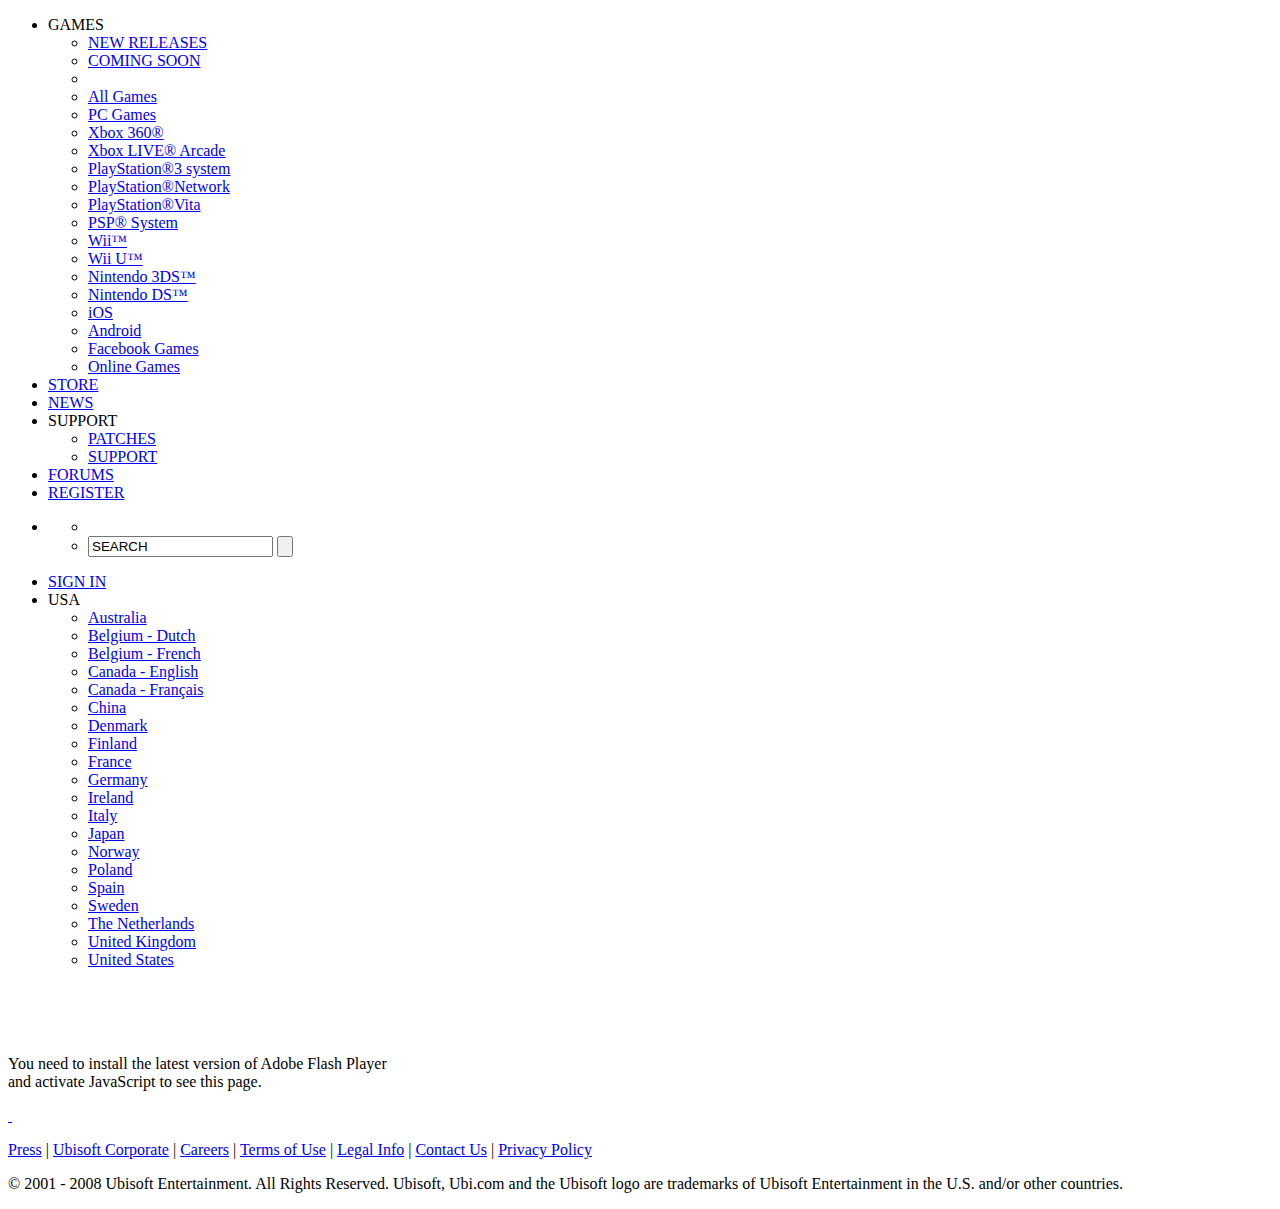
<file: www.ubi.com/index.html>
<!doctype html>
<html dir="ltr" lang="en-US">
<head>
  <title>Ubisoft</title>
  <link href="http://cdn.webperflab.com/2012/grayfox/a4/www.ubi.com/resources/ubi_stylesheet_10.css" type="text/css" rel="stylesheet">
  <meta name="Content-Language" content="en-US">
  <meta name="Description" 
        content="Discover Ubisoft's best selling games like Assassin's Creed, Just Dance and Ghost Recon. Watch trailers, play free games and join our community.">
  <meta name="google-site-verification" content="hHAnwrfrv3xVFkRVwErSIim05Wh3vyTp4rT3_LyDdQA">
</head>
<body>
  <div id="header-top-bar">
    <div class="content-area">
    	<div id="logo"><a href="/www.ubi.com/US/"></a></div>
        <div id="wide-promo">
          <div class="left" id="promo-advertisement"></div>
          <div class="left" id="promo-spot"></div>
          <div class="clear"></div>
        </div>		
      <div class="clear"></div>
    </div>
  </div>
  <div id="header-menu-bar">
    <div class="content-area">
      <ul class="navigation">
        <li class="nav menu">GAMES <a class="arrow"></a>
          <div class="nav-wrapper">
            <div class="list-wrapper">
              <ul>
                <li><a href="http://www.ubi.com/US/Games/Search.aspx?cal=nr">NEW RELEASES</a></li>
                <li><a href="http://www.ubi.com/US/Games/Search.aspx?cal=cs">COMING SOON</a></li>
                <li class="divider"></li>
                <li><a href="http://www.ubi.com/US/Games/Search.aspx">All Games</a></li>
                <li><a href="http://www.ubi.com/US/Games/Search.aspx?plTag=pc">PC Games</a></li>
                <li><a href="http://www.ubi.com/US/Games/Search.aspx?plTag=xbox360">Xbox 360®</a></li>
                <li><a href="http://www.ubi.com/US/Games/Search.aspx?plTag=xbla">Xbox LIVE® Arcade</a></li>
                <li><a href="http://www.ubi.com/US/Games/Search.aspx?plTag=ps3">PlayStation®3 system</a></li>
                <li><a href="http://www.ubi.com/US/Games/Search.aspx?plTag=psn">PlayStation®Network</a></li>
                <li><a href="http://www.ubi.com/US/Games/Search.aspx?plTag=psv">PlayStation®Vita</a></li>
                <li><a href="http://www.ubi.com/US/Games/Search.aspx?plTag=psp">PSP® System</a></li>
                <li><a href="http://www.ubi.com/US/Games/Search.aspx?plTag=wii">Wii™</a></li>
                <li><a href="http://www.ubi.com/US/Games/Search.aspx?plTag=wiiu">Wii U™</a></li>
                <li><a href="http://www.ubi.com/US/Games/Search.aspx?plTag=3ds">Nintendo 3DS™</a></li>
                <li><a href="http://www.ubi.com/US/Games/Search.aspx?plTag=ds">Nintendo DS™</a></li>
                <li><a href="http://www.ubi.com/US/Games/Search.aspx?plTag=iphone">iOS</a></li>
                <li><a href="http://www.ubi.com/US/Games/Search.aspx?plTag=android">Android</a></li>
                <li><a href="http://www.ubi.com/US/Games/Search.aspx?plTag=facebook">Facebook Games</a></li>
                <li><a href="http://www.ubi.com/US/Games/Search.aspx?plTag=webbased">Online Games</a></li>
              </ul>
            </div>
          </div>
        </li>
        <li class="nav"><a href="http://shop.ubi.com/">STORE</a></li>
        <li class="nav"><a href="http://www.ubisoftgroup.com/index.php?p=59&art_id=">NEWS</a></li>
        <li class="nav menu">SUPPORT <a class="arrow"></a>
          <div class="nav-wrapper">
            <div class="list-wrapper">
              <ul>
                <li><a href="http://www.ubi.com/US/Downloads/Category.aspx?dcId=63">PATCHES</a></li>
                <li><a href="http://www.ubi.com/US/Support/Default.aspx">SUPPORT</a></li>
              </ul>
            </div>
          </div>
        </li>
        <li class="nav"><a href="http://forums.ubi.com/forum.php">FORUMS</a></li>
        <li class="nav"><a href="http://registration.ubi.com/register.htm?lang=en-US&nexturl=http%3a%2f%2fwww.ubi.com%2fUS%2fdefault.aspx">REGISTER</a></li>
      </ul>
      <ul class="search">
      	<li>
		<form id="gsearch_form" method="GET" action="http://search.ubi.com/search" target="_parent" onSubmit="return goGSASearch();">
		    <input type="hidden" name="site" value="default_collection">
		    <input type="hidden" name="client" value="ubiportal_1_5_en-US">
		    <input type="hidden" name="proxystylesheet" value="ubiportal_1_5_en-US">
		    <input type="hidden" name="output" value="xml_no_dtd">
		    <input type="hidden" name="lr" value="lang_en">
		    <input type="hidden" name="output" value="xml_no_dtd">
			<div>
				<ul class="search">
					<li class="background"></li>
					<li class="fields">
						<input AUTOCOMPLETE="Off" type="text" id="q" name="q" value="SEARCH" class="text" label="SEARCH" onBlur="show_gsawatermark();" onFocus="hide_gsawatermark();"/>
						<input height="18" width="20" type="submit" value="" alt="SEARCH" class="submit" onmouseover="Interact(this,1)" onmouseout="Interact(this,0)"/>
					</li>
				</ul>
			</div>
        </li>
      </ul>
      <ul class="other">
        <li class="nav"><a href="https://secure.ubi.com/register/Login.aspx?lang=en-US&NextUrl=http%3a%2f%2fwww%2Eubi%2Ecom%2fUS%2fdefault%2Easpx&genomeId=C970157E-C24D-44F3-ABA7-819B852E0E02">SIGN IN</a></li>
        <li class="nav menu" id="locale">USA <a class="arrow"></a>
          <div class="nav-wrapper">
            <div class="list-wrapper">
              <ul>
		<li class=""><a class="" href="http://www.ubi.com/au/">Australia</a></li>
		<li class=""><a class="" href="http://www.ubisoft.be/">Belgium - Dutch</a></li>
		<li class=""><a class="" href="http://www.ubisoft.be/">Belgium - French</a></li>
		<li class=""><a class="" href="http://www.ubi.com/enca/">Canada - English</a></li>
		<li class=""><a class="" href="http://www.ubi.com/frca/">Canada - Français</a></li>
		<li class=""><a class="" href="http://www.ubisoft.com.cn/">China</a></li>
		<li class=""><a class="" href="http://www.ubi.com/dk/">Denmark</a></li>
		<li class=""><a class="" href="http://www.ubi.com/fi/">Finland</a></li>
		<li class=""><a class="" href="http://www.ubi.com/fr/">France</a></li>
		<li class=""><a class="" href="http://www.ubi.com/de/">Germany</a></li>
		<li class=""><a class="" href="http://www.ubi.com/uk/">Ireland</a></li>
		<li class=""><a class="" href="http://www.ubi.com/it/">Italy</a></li>
		<li class=""><a class="" href="http://www.ubisoft.co.jp/">Japan</a></li>
		<li class=""><a class="" href="http://www.ubi.com/no/">Norway</a></li>
		<li class=""><a class="" href="http://www.ubi.com/pl/">Poland</a></li>
		<li class=""><a class="" href="http://www.ubi.com/es/">Spain</a></li>
		<li class=""><a class="" href="http://www.ubi.com/se/">Sweden</a></li>
		<li class=""><a class="" href="http://www.ubisoft.nl/">The Netherlands</a></li>
		<li class=""><a class="" href="http://www.ubi.com/uk/">United Kingdom</a></li>
		<li class=""><a class="" href="http://www.ubi.com/us/">United States</a></li>
              </ul>
            </div>
          </div>
        </li>
      </ul>
      <ul class="clear"></ul>
    </div>
  </div>
  <div id="primary-spotlight">
    <div>
      <div class="psdiv"></div>
        <div id="pvucontent" class="psdiv"><br><br><br>
          <p>You need to install the latest version of Adobe Flash Player<br>and activate JavaScript to see this page.</p>
          <p><a class="no-flash-link" href="http://www.adobe.com/go/getflashplayer" target="_blank" border="0"></a></p>
        </div>
      </div>
    </div>
  <div id="flash-container">
    <div id="game-finder-outer">
      <div id="game-finder" class="content-area">
	<div id="game-finder-flash"></div>
      </div>
    </div>
    <div id="no-flash-wrapper">
      <div id="no-flash" class="content-area">
	<a href="http://www.adobe.com/go/getflashplayer" class="no-flash-link">
	  <img class="off" align="middle"/>
	  <img class="over" align="middle"/>
	</a>
      </div>
    </div>
  </div>
  <div id="page" class="content-area">
    <div id="homepage">
      <div id="promo-container">
	<div class="home-page-promo">
	  <div>
	    <a href="http://apps.facebook.com/rabbidsinvasion/?kt_type=partner&amp;kt_st1=ubi_site&amp;kt_st2=ncsa&amp;kt_st3=ubicom" target="_blank" id="rabbidsinvasion"></a>
          </div>
	</div>
	<div class="home-page-promo">
	  <div>
            <a href="http://www.youtube.com/watch?v=remZ4VHX0j4" target="_blank" id="rocksmith"></a>
          </div>
	</div>
	<div id="_ctl0_m_Layout__ctl0__ctl3_dvSecondSpotlight3" class="home-page-promo home-page-promo_3rd">
	  <div>
            <a href="http://www.youtube.com/watch?v=n3F3KW-2ABc&amp;feature=plcp" target="_blank" id="watchdogs"></a>
          </div>
	</div>
	<div class="clear"></div>
      </div>
    </div>
  </div>
  <div id="dvTakeover" class="hidden"></div>
  <div id="footer" class="content-area">
    <a href="http://www.ubi.com/US/Info/Info.aspx?tagname=PrivacyPolicy" class="esrb"></a>
    <p class="first">
      <a class="footer" href="http://www.ubisoftgroup.com/index.php?p=59&art_id=">Press</a> |
      <a class="footer" href="http://www.ubisoftgroup.com/index.php?p=46&art_id=">Ubisoft Corporate</a> |
      <a class="footer" href="http://www.ubisoftgroup.com/en-US/careers/index.aspx">Careers</a> |
      <a class="footer" href="http://www.ubi.com/US/Info/Info.aspx?tagname=TermsOfUse">Terms of Use</a> | 
      <a class="footer" href="http://www.ubi.com/US/Info/Info.aspx?tagname=Legal">Legal Info</a> |
      <a class="footer" href="http://www.ubi.com/US/Info/Info.aspx?tagname=ContactUs">Contact Us</a> | 
      <a class="footer" href="http://www.ubi.com/US/Info/Info.aspx?tagname=PrivacyPolicy">Privacy Policy</a>
    </p>
    <p>© 2001 - 2008 Ubisoft Entertainment. All Rights Reserved.&nbsp;Ubisoft, Ubi.com and the Ubisoft logo
       are trademarks of Ubisoft Entertainment in the U.S. and/or other countries.</p>
  </div>
  <div id="surround">
    <div id="surround-top"></div>
    <div id="surround-bottom"></div>
    <div id="surround-left"></div>
    <div id="surround-right"></div>
  </div>
  <script type="text/javascript">
    function addScriptToHead(scriptBody) {
        var scriptElem = document.createElement('script');
        document.getElementsByTagName('head')[0].appendChild(scriptElem);
        scriptElem.text = scriptBody;
    }
    var xhr = false;
    if (window.XDomainRequest) {
      xhr = new XDomainRequest();
      xhr.onload = function() { addScriptToHead(xhr.responseText); };
    } else {
      xhr = new XMLHttpRequest();
      xhr.onreadystatechange = function() {
        if (xhr.readyState == 4) {
          addScriptToHead(xhr.responseText);
        }
      };
    }
    xhr.open('GET', "http://cdn.webperflab.com/2012/grayfox/a4/www.ubi.com/resources/scripts/ubi_scripts_v12.min.js", true);
    xhr.send('');
  </script>
<!--
  <script type="text/javascript" src="http://cdn.webperflab.com/2012/grayfox/a4/www.ubi.com/resources/scripts/ubi_scripts_v11.min.js"></script>
-->
</body>
</html>
</file>
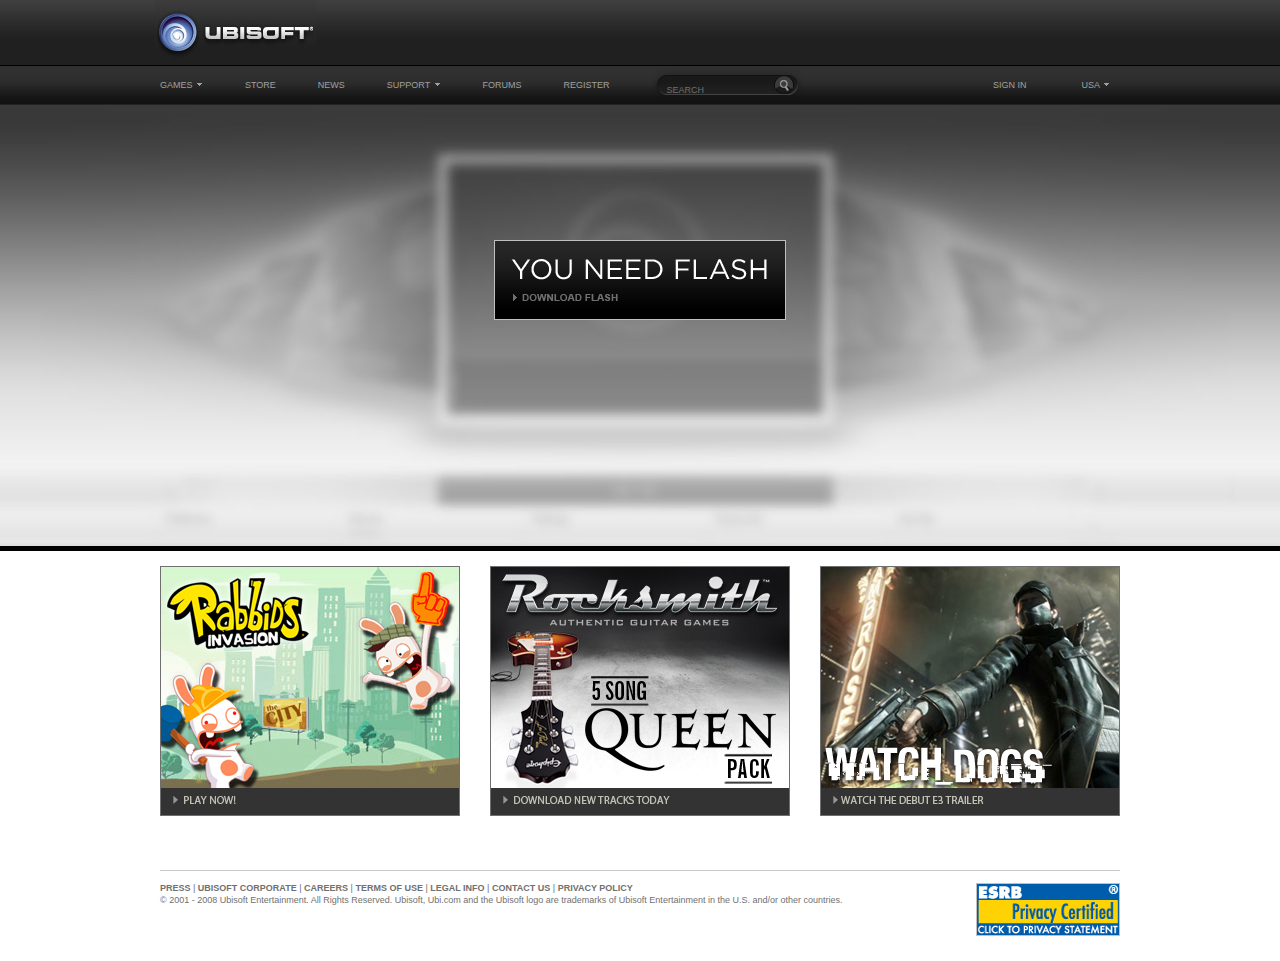
<file: www.ubi.com/US/index.html>
<!doctype html>
<html dir="ltr" lang="en-US">
<head>
  <title>Ubisoft</title>
  <link href="../resources/ubi_stylesheet_07112012.css" type="text/css" rel="stylesheet">
  <meta name="Content-Language" content="en-US">
  <meta name="Description" 
        content="Discover Ubisoft's best selling games like Assassin's Creed, Just Dance and Ghost Recon. Watch trailers, play free games and join our community.">
  <meta name="google-site-verification" content="hHAnwrfrv3xVFkRVwErSIim05Wh3vyTp4rT3_LyDdQA">
</head>
<body>
  <div id="header-top-bar">
    <div class="content-area">
    	<div id="logo"><a href="/www.ubi.com/US/"></a></div>
        <div id="wide-promo">
          <div class="left" id="promo-advertisement"></div>
          <div class="left" id="promo-spot"></div>
          <div class="clear"></div>
        </div>		
      <div class="clear"></div>
    </div>
  </div>
  <div id="header-menu-bar">
    <div class="content-area">
      <ul class="navigation">
        <li class="nav menu">GAMES <a class="arrow"></a>
          <div class="nav-wrapper">
            <div class="list-wrapper">
              <ul>
                <li><a href="http://www.ubi.com/US/Games/Search.aspx?cal=nr">NEW RELEASES</a></li>
                <li><a href="http://www.ubi.com/US/Games/Search.aspx?cal=cs">COMING SOON</a></li>
                <li class="divider"></li>
                <li><a href="http://www.ubi.com/US/Games/Search.aspx">All Games</a></li>
                <li><a href="http://www.ubi.com/US/Games/Search.aspx?plTag=pc">PC Games</a></li>
                <li><a href="http://www.ubi.com/US/Games/Search.aspx?plTag=xbox360">Xbox 360®</a></li>
                <li><a href="http://www.ubi.com/US/Games/Search.aspx?plTag=xbla">Xbox LIVE® Arcade</a></li>
                <li><a href="http://www.ubi.com/US/Games/Search.aspx?plTag=ps3">PlayStation®3 system</a></li>
                <li><a href="http://www.ubi.com/US/Games/Search.aspx?plTag=psn">PlayStation®Network</a></li>
                <li><a href="http://www.ubi.com/US/Games/Search.aspx?plTag=psv">PlayStation®Vita</a></li>
                <li><a href="http://www.ubi.com/US/Games/Search.aspx?plTag=psp">PSP® System</a></li>
                <li><a href="http://www.ubi.com/US/Games/Search.aspx?plTag=wii">Wii™</a></li>
                <li><a href="http://www.ubi.com/US/Games/Search.aspx?plTag=wiiu">Wii U™</a></li>
                <li><a href="http://www.ubi.com/US/Games/Search.aspx?plTag=3ds">Nintendo 3DS™</a></li>
                <li><a href="http://www.ubi.com/US/Games/Search.aspx?plTag=ds">Nintendo DS™</a></li>
                <li><a href="http://www.ubi.com/US/Games/Search.aspx?plTag=iphone">iOS</a></li>
                <li><a href="http://www.ubi.com/US/Games/Search.aspx?plTag=android">Android</a></li>
                <li><a href="http://www.ubi.com/US/Games/Search.aspx?plTag=facebook">Facebook Games</a></li>
                <li><a href="http://www.ubi.com/US/Games/Search.aspx?plTag=webbased">Online Games</a></li>
              </ul>
            </div>
          </div>
        </li>
        <li class="nav"><a href="http://shop.ubi.com/">STORE</a></li>
        <li class="nav"><a href="http://www.ubisoftgroup.com/index.php?p=59&art_id=">NEWS</a></li>
        <li class="nav menu">SUPPORT <a class="arrow"></a>
          <div class="nav-wrapper">
            <div class="list-wrapper">
              <ul>
                <li><a href="http://www.ubi.com/US/Downloads/Category.aspx?dcId=63">PATCHES</a></li>
                <li><a href="http://www.ubi.com/US/Support/Default.aspx">SUPPORT</a></li>
              </ul>
            </div>
          </div>
        </li>
        <li class="nav"><a href="http://forums.ubi.com/forum.php">FORUMS</a></li>
        <li class="nav"><a href="http://registration.ubi.com/register.htm?lang=en-US&nexturl=http%3a%2f%2fwww.ubi.com%2fUS%2fdefault.aspx">REGISTER</a></li>
      </ul>
      <ul class="search">
      	<li>
		<form id="gsearch_form" method="GET" action="http://search.ubi.com/search" target="_parent" onSubmit="return goGSASearch();">
		    <input type="hidden" name="site" value="default_collection">
		    <input type="hidden" name="client" value="ubiportal_1_5_en-US">
		    <input type="hidden" name="proxystylesheet" value="ubiportal_1_5_en-US">
		    <input type="hidden" name="output" value="xml_no_dtd">
		    <input type="hidden" name="lr" value="lang_en">
		    <input type="hidden" name="output" value="xml_no_dtd">
			<div>
				<ul class="search">
					<li class="background"></li>
					<li class="fields">
						<input AUTOCOMPLETE="Off" type="text" id="q" name="q" value="SEARCH" class="text" label="SEARCH" onBlur="show_gsawatermark();" onFocus="hide_gsawatermark();"/>
						<input height="18" width="20" type="submit" value="" alt="SEARCH" class="submit" onmouseover="Interact(this,1)" onmouseout="Interact(this,0)"/>
					</li>
				</ul>
			</div>
        </li>
      </ul>
      <ul class="other">
        <li class="nav"><a href="https://secure.ubi.com/register/Login.aspx?lang=en-US&NextUrl=http%3a%2f%2fwww%2Eubi%2Ecom%2fUS%2fdefault%2Easpx&genomeId=C970157E-C24D-44F3-ABA7-819B852E0E02">SIGN IN</a></li>
        <li class="nav menu" id="locale">USA <a class="arrow"></a>
          <div class="nav-wrapper">
            <div class="list-wrapper">
              <ul>
		<li class=""><a class="" href="http://www.ubi.com/au/">Australia</a></li>
		<li class=""><a class="" href="http://www.ubisoft.be/">Belgium - Dutch</a></li>
		<li class=""><a class="" href="http://www.ubisoft.be/">Belgium - French</a></li>
		<li class=""><a class="" href="http://www.ubi.com/enca/">Canada - English</a></li>
		<li class=""><a class="" href="http://www.ubi.com/frca/">Canada - Français</a></li>
		<li class=""><a class="" href="http://www.ubisoft.com.cn/">China</a></li>
		<li class=""><a class="" href="http://www.ubi.com/dk/">Denmark</a></li>
		<li class=""><a class="" href="http://www.ubi.com/fi/">Finland</a></li>
		<li class=""><a class="" href="http://www.ubi.com/fr/">France</a></li>
		<li class=""><a class="" href="http://www.ubi.com/de/">Germany</a></li>
		<li class=""><a class="" href="http://www.ubi.com/uk/">Ireland</a></li>
		<li class=""><a class="" href="http://www.ubi.com/it/">Italy</a></li>
		<li class=""><a class="" href="http://www.ubisoft.co.jp/">Japan</a></li>
		<li class=""><a class="" href="http://www.ubi.com/no/">Norway</a></li>
		<li class=""><a class="" href="http://www.ubi.com/pl/">Poland</a></li>
		<li class=""><a class="" href="http://www.ubi.com/es/">Spain</a></li>
		<li class=""><a class="" href="http://www.ubi.com/se/">Sweden</a></li>
		<li class=""><a class="" href="http://www.ubisoft.nl/">The Netherlands</a></li>
		<li class=""><a class="" href="http://www.ubi.com/uk/">United Kingdom</a></li>
		<li class=""><a class="" href="http://www.ubi.com/us/">United States</a></li>
              </ul>
            </div>
          </div>
        </li>
      </ul>
      <ul class="clear"></ul>
    </div>
  </div>
  <div id="primary-spotlight">
    <div>
      <div class="psdiv"></div>
        <div id="pvucontent" class="psdiv"><br><br><br>
          <p>You need to install the latest version of Adobe Flash Player<br>and activate JavaScript to see this page.</p>
          <p><a class="no-flash-link" href="http://www.adobe.com/go/getflashplayer" target="_blank" border="0"></a></p>
        </div>
      </div>
    </div>
  <div id="flash-container">
    <div id="game-finder-outer">
      <div id="game-finder" class="content-area">
	<div id="game-finder-flash"></div>
      </div>
    </div>
    <div id="no-flash-wrapper">
      <div id="no-flash" class="content-area">
	<a href="http://www.adobe.com/go/getflashplayer" class="no-flash-link">
	  <img class="off" align="middle"/>
	  <img class="over" align="middle"/>
	</a>
      </div>
    </div>
  </div>
  <div id="page" class="content-area">
    <div id="homepage">
      <div id="promo-container">
	<div class="home-page-promo">
	  <div>
	    <a href="http://apps.facebook.com/rabbidsinvasion/?kt_type=partner&amp;kt_st1=ubi_site&amp;kt_st2=ncsa&amp;kt_st3=ubicom" target="_blank" id="rabbidsinvasion"></a>
          </div>
	</div>
	<div class="home-page-promo">
	  <div>
            <a href="http://www.youtube.com/watch?v=remZ4VHX0j4" target="_blank" id="rocksmith"></a>
          </div>
	</div>
	<div id="_ctl0_m_Layout__ctl0__ctl3_dvSecondSpotlight3" class="home-page-promo home-page-promo_3rd">
	  <div>
            <a href="http://www.youtube.com/watch?v=n3F3KW-2ABc&amp;feature=plcp" target="_blank" id="watchdogs"></a>
          </div>
	</div>
	<div class="clear"></div>
      </div>
    </div>
  </div>
  <div id="dvTakeover" class="hidden"></div>
  <div id="footer" class="content-area">
    <a href="http://www.ubi.com/US/Info/Info.aspx?tagname=PrivacyPolicy"><img align="right" border="0"></a>
    <p class="first">
      <a class="footer" href="http://www.ubisoftgroup.com/index.php?p=59&art_id=">Press</a> |
      <a class="footer" href="http://www.ubisoftgroup.com/index.php?p=46&art_id=">Ubisoft Corporate</a> |
      <a class="footer" href="http://www.ubisoftgroup.com/en-US/careers/index.aspx">Careers</a> |
      <a class="footer" href="http://www.ubi.com/US/Info/Info.aspx?tagname=TermsOfUse">Terms of Use</a> | 
      <a class="footer" href="http://www.ubi.com/US/Info/Info.aspx?tagname=Legal">Legal Info</a> |
      <a class="footer" href="http://www.ubi.com/US/Info/Info.aspx?tagname=ContactUs">Contact Us</a> | 
      <a class="footer" href="http://www.ubi.com/US/Info/Info.aspx?tagname=PrivacyPolicy">Privacy Policy</a>
    </p>
    <p>© 2001 - 2008 Ubisoft Entertainment. All Rights Reserved.&nbsp;Ubisoft, Ubi.com and the Ubisoft logo
       are trademarks of Ubisoft Entertainment in the U.S. and/or other countries.</p>
  </div>
  <div id="surround">
    <div id="surround-top"></div>
    <div id="surround-bottom"></div>
    <div id="surround-left"></div>
    <div id="surround-right"></div>
  </div>
  <script type="text/javascript" src="../resources/scripts/ubi_scripts_07112012.js"></script>
</body>
</html>
</file>
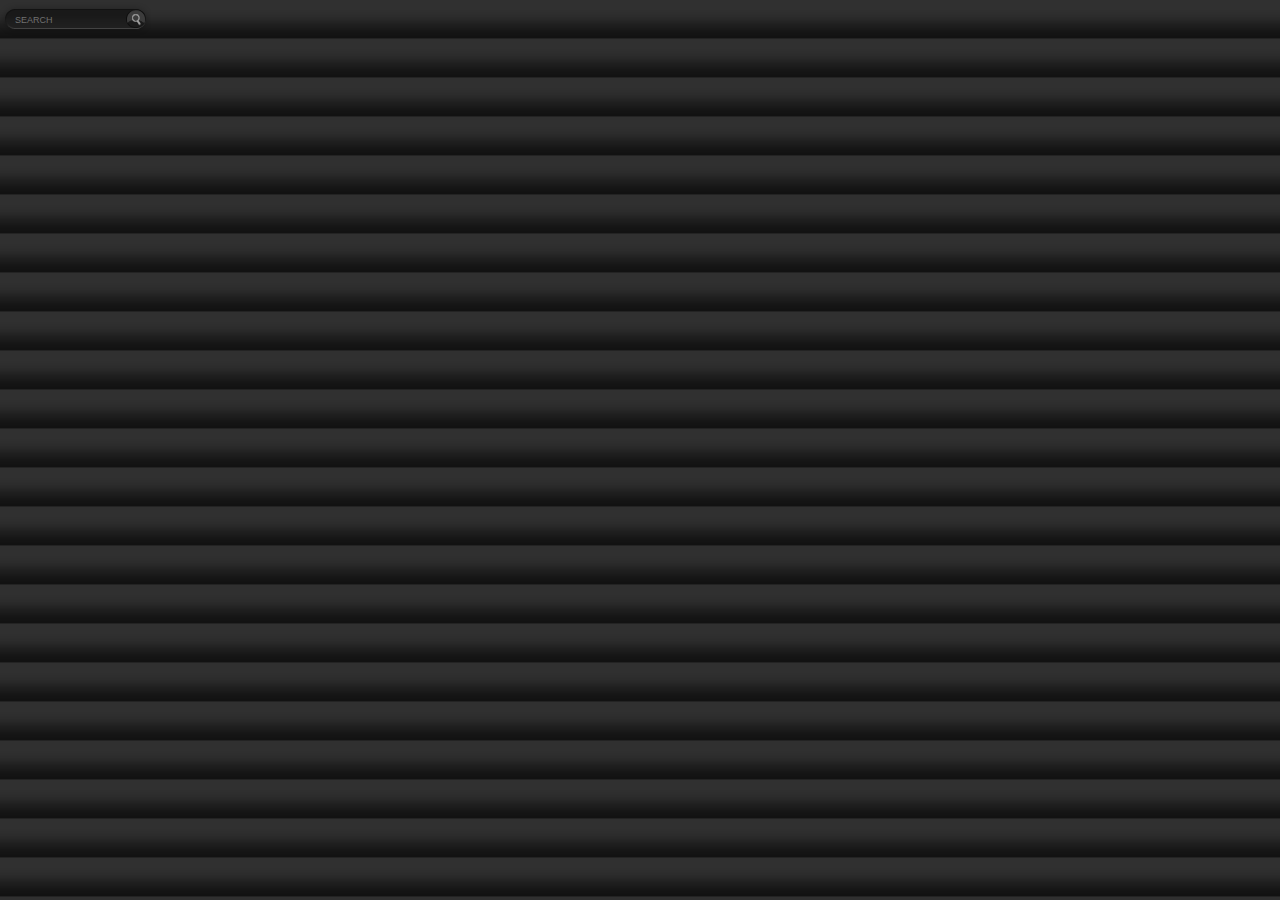
<file: tools.ubi.com/googlesearch/ubiportal/portalsearchfield_1_5/portalsearch.html>
<!doctype html>
<html>
<head>
  <meta charset="utf-8">
  <title>Ubisoft</title>
  <style>
    body{
		background:url(navbg.gif);
		margin:0px;
		padding:0px;
    }
    form{
		display:inline;
    }
    input{
		font-family:Arial,Verdana;
		-webkit-border:none;
		outline-style:none;
    }
	ul,li{
		list-style:none;
		margin:0px;
		padding:0px;
	}
		ul.search{
			float:left;
			position:relative;
			height:39px;
			width:151px;
		}
			ul.search li{
				padding-top:0px;
				color:#707070;
				font-weight:bold;
				width:151px;
				height:39px;
				position:absolute;
			}

			ul.search li.background{
				background:url(input_field.png) no-repeat;
				_background:none;
				_filter: progid:DXImageTransform.Microsoft.AlphaImageLoader (src='input_field.png',sizingMethod='image');
			}

			ul.search li.fields{
				padding:10px 0px 0px 15px;
			}

				ul.search li input.text{
					width:107px;
					position:relative;
					top:-5px;
					font-size:9px;
					padding:0px;
					margin:0px;
					border:0px;
					background:none transparent;
					color:#707070;
				}
	
				ul.search li input.submit{
					height:18px; width:20px;
					background:url(searchbtn_off.png) no-repeat;
					_background:none;
					_filter: progid:DXImageTransform.Microsoft.AlphaImageLoader (src='searchbtn_off.png',sizingMethod='image');
				}
	
				ul.search li input.submit:hover,ul.search li input.over{
					height:18px; width:20px;
					background:url(searchbtn_on.png) no-repeat;
					_background:none;
					_filter: progid:DXImageTransform.Microsoft.AlphaImageLoader (src='searchbtn_on.png',sizingMethod='image');
				}
    </style>
       
    <script type="text/javascript">
    <!--
    function hide_gsawatermark(){
        if(document.getElementById("q").value == "SEARCH"){
            e=document.getElementById("q");
            e.value="";
        }
    }
    function show_gsawatermark(){
        if(document.getElementById("q").value == ""){
            e=document.getElementById("q");
            e.value="SEARCH";
        }
    }
	function trim(str, chars) {
    		return ltrim(rtrim(str, chars), chars);
	}

	function ltrim(str, chars) {
    		chars = chars || "\\s";
    		return str.replace(new RegExp("^[" + chars + "]+", "g"), "");
	}

	function rtrim(str, chars) {
    		chars = chars || "\\s";
    		return str.replace(new RegExp("[" + chars + "]+$", "g"), "");
	}
	function goGSASearch()
	{
		var searchquery = trim(document.getElementById('q').value);
		
		if( searchquery == "SEARCH" || searchquery == "" )
		{	
			document.getElementById("q").value = "";
			document.getElementById("q").focus();
			return false;
		}
		else 
		{
			return true;
		}
		
	}
	var isIE6 = false;
	if (/MSIE (\d+\.\d+);/.test(navigator.userAgent)){ //test for MSIE x.x;
		var ieversion=new Number(RegExp.$1) // capture x.x portion and store as a number
		isIE6 = (ieversion==6);
	}
	
	function Interact(obj,value){
		if (!isIE6) return;
		if (value==1){ //rollover
			obj.className='submit over';
		} else{ //rolloff
			obj.className='submit';
		}
	}
    // -->
    </script>
</head>
<body>
<form id="gsearch_form" method="GET" action="http://search.ubi.com/search" target="_parent" onSubmit="return goGSASearch();">
    <input type="hidden" name="site" value="default_collection">
    <input type="hidden" name="client" value="ubiportal_1_5_en-US">
    <input type="hidden" name="proxystylesheet" value="ubiportal_1_5_en-US">
    <input type="hidden" name="output" value="xml_no_dtd">
    <input type="hidden" name="lr" value="lang_en">
    <input type="hidden" name="output" value="xml_no_dtd">
	<div>
		<ul class="search">
			<li class="background"></li>
			<li class="fields">
				<input AUTOCOMPLETE="Off" type="text" id="q" name="q"  value="SEARCH" class="text" label="SEARCH" onBlur="show_gsawatermark();" onFocus="hide_gsawatermark();"/>
				<input height="18" width="20" type="image" alt="SEARCH" src="blank.gif" class="submit" onmouseover="Interact(this,1)" onmouseout="Interact(this,0)"/>
			</li>
		</ul>
	</div>
</form>
</body>
</html>
</file>
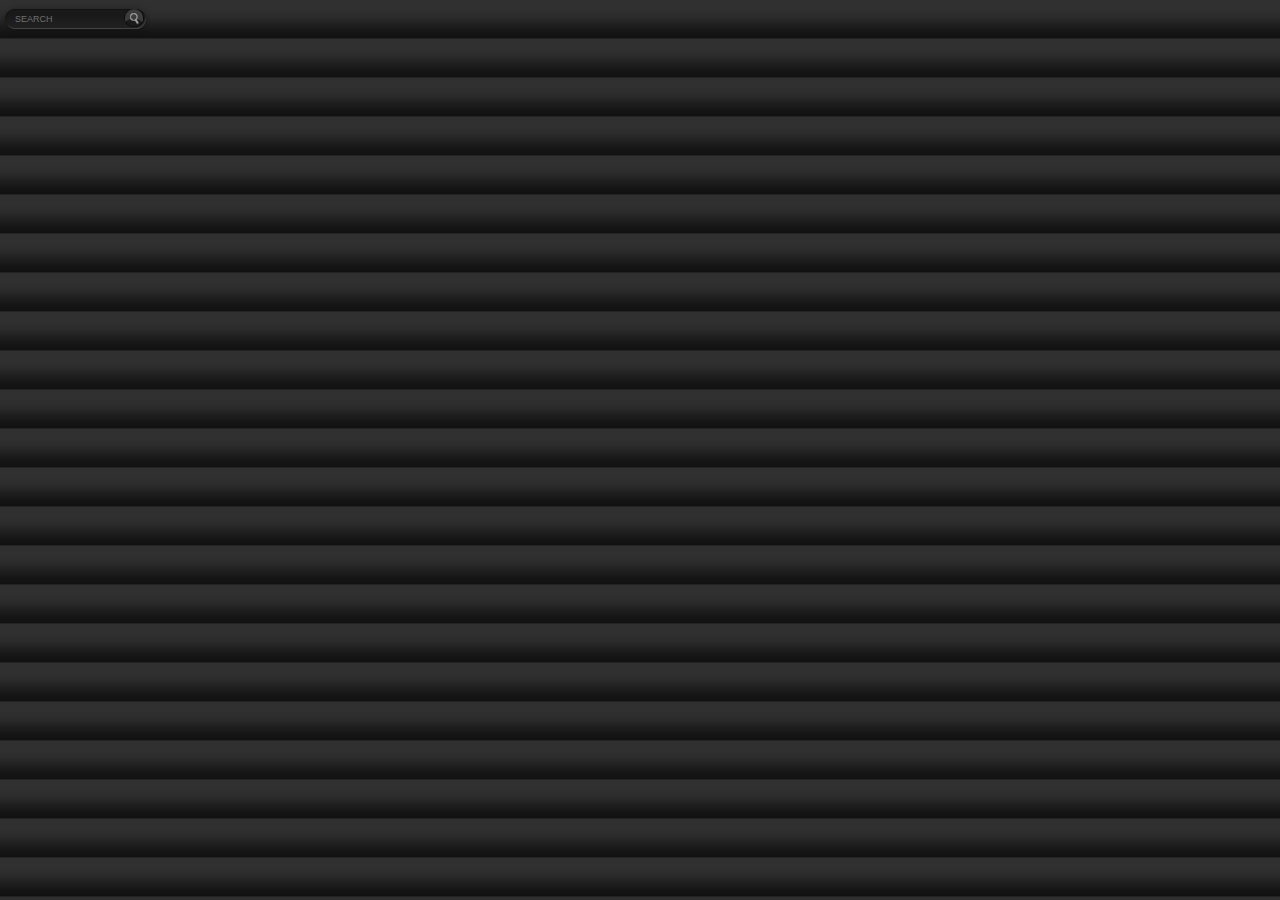
<file: tools.ubi.com/googlesearch/ubiportal/portalsearchfield_1_5/portalsearch1.html>
<!doctype html>
<html>
<head>
  <meta charset="utf-8">
  <title>Ubisoft</title>
  <style>
    body{
		background:url(navbg.gif);
		margin:0px;
		padding:0px;
    }
    form{
		display:inline;
    }
    input{
		font-family:Arial,Verdana;
		-webkit-border:none;
		outline-style:none;
    }
	ul,li{
		list-style:none;
		margin:0px;
		padding:0px;
	}
		ul.search{
			float:left;
			position:relative;
			height:39px;
			width:151px;
		}
			ul.search li{
				padding-top:0px;
				color:#707070;
				font-weight:bold;
				width:151px;
				height:39px;
				position:absolute;
			}

			ul.search li.background{
				background:url(input_field.png) no-repeat;
				_background:none;
				_filter: progid:DXImageTransform.Microsoft.AlphaImageLoader (src='input_field.png',sizingMethod='image');
			}

			ul.search li.fields{
				padding:10px 0px 0px 15px;
			}

				ul.search li input.text{
					width:107px;
					position:relative;
					top:-2px;
					font-size:9px;
					padding:0px;
					margin:0px;
					border:0px;
					background:none transparent;
					color:#707070;
				}
	
				ul.search li input.submit{
					height:18px; width:20px;
					background:url(searchbtn_off.png) no-repeat;
					_background:none;
					_filter: progid:DXImageTransform.Microsoft.AlphaImageLoader (src='searchbtn_off.png',sizingMethod='image');
					border: none;
					position: relative;
					top: -2px;
					right: 2px;
				}
	
				ul.search li input.submit:hover,ul.search li input.over{
					height:18px; width:20px;
					background:url(searchbtn_on.png) no-repeat;
					_background:none;
					_filter: progid:DXImageTransform.Microsoft.AlphaImageLoader (src='searchbtn_on.png',sizingMethod='image');
				}
    </style>
       
    <script type="text/javascript">
    <!--
    function hide_gsawatermark(){
        if(document.getElementById("q").value == "SEARCH"){
            e=document.getElementById("q");
            e.value="";
        }
    }
    function show_gsawatermark(){
        if(document.getElementById("q").value == ""){
            e=document.getElementById("q");
            e.value="SEARCH";
        }
    }
	function trim(str, chars) {
    		return ltrim(rtrim(str, chars), chars);
	}

	function ltrim(str, chars) {
    		chars = chars || "\\s";
    		return str.replace(new RegExp("^[" + chars + "]+", "g"), "");
	}

	function rtrim(str, chars) {
    		chars = chars || "\\s";
    		return str.replace(new RegExp("[" + chars + "]+$", "g"), "");
	}
	function goGSASearch()
	{
		var searchquery = trim(document.getElementById('q').value);
		
		if( searchquery == "SEARCH" || searchquery == "" )
		{	
			document.getElementById("q").value = "";
			document.getElementById("q").focus();
			return false;
		}
		else 
		{
			return true;
		}
		
	}
	var isIE6 = false;
	if (/MSIE (\d+\.\d+);/.test(navigator.userAgent)){ //test for MSIE x.x;
		var ieversion=new Number(RegExp.$1) // capture x.x portion and store as a number
		isIE6 = (ieversion==6);
	}
	
	function Interact(obj,value){
		if (!isIE6) return;
		if (value==1){ //rollover
			obj.className='submit over';
		} else{ //rolloff
			obj.className='submit';
		}
	}
    // -->
    </script>
</head>
<body>
<form id="gsearch_form" method="GET" action="http://search.ubi.com/search" target="_parent" onSubmit="return goGSASearch();">
    <input type="hidden" name="site" value="default_collection">
    <input type="hidden" name="client" value="ubiportal_1_5_en-US">
    <input type="hidden" name="proxystylesheet" value="ubiportal_1_5_en-US">
    <input type="hidden" name="output" value="xml_no_dtd">
    <input type="hidden" name="lr" value="lang_en">
    <input type="hidden" name="output" value="xml_no_dtd">
	<div>
		<ul class="search">
			<li class="background"></li>
			<li class="fields">
				<input AUTOCOMPLETE="Off" type="text" id="q" name="q" value="SEARCH" class="text" label="SEARCH" onBlur="show_gsawatermark();" onFocus="hide_gsawatermark();"/>
				<input height="18" width="20" type="submit" value="" alt="SEARCH" class="submit" onmouseover="Interact(this,1)" onmouseout="Interact(this,0)"/>
			</li>
		</ul>
	</div>
</form>
</body>
</html>
</file>
<file: www.ubi.com/resources/ubi_stylesheet_07112012.css>
/*
*----------------------------------------------------------------------------
* reset.css
* Stying for html elements accross all major browsers is reset.
* ----------------------------------------------------------------------------
*/

html, body, ul, ol, dl, li, dt, dd, h1, h2, h3, h4, h5, h6, pre, form, p, blockquote, fieldset, input {
	padding: 0;
	margin: 0;
}
:link, :visited {
	text-decoration: none;
}
ul, ol {
	list-style: none;
}
h1, h2, h3, h4, h5, h6, pre, code, p {
	font-size: 1em;
}
a img, :link img, :visited img {
	border: none;
}
table {
	border-collapse: collapse;
	border-spacing: 0;
}
address {
	font-style: normal;
}
sup {
	position: relative;
	top: -3px;
	vertical-align: top;
	font-size: 90%;
}
a:active {
	outline: none;
}
a:focus {
	-moz-outline-style: none;
}
/*
*----------------------------------------------------------------------------
* stylesheet.css
* ----------------------------------------------------------------------------
*/
body {
/*
font-family: Verdana, Arial, Helvetica, sans-serif;
background-color: #DAD9C5;
font-size: 10px;
font-style: normal;
font-weight: normal;
font-variant: normal;
color: #000000;
margin: 0px;
padding: 0px;
*/
}

table.header {
	background-color: white;
}

table.main {
	background-color: #ffffff;
}

.ubibarsearchform {
	font-size: 12px;
	color: #000000;
	background-color: #CCCCFF;
	width: 120px;
}
.ubibarsearchform1 {
	font-size: 12px;
	color: #000000;
	background-color: #CCCCFF;
}
.ubitopgamesform {
	font-family: Arial, Helvetica, sans-serif;
	font-size: 11px;
	color: #000000;
	background-color: #CCCCFF;
	width: 140px;
}
.ubiinternationalform {
	font-family: Arial, Helvetica, sans-serif;
	font-size: 11px;
	color: #000000;
	background-color: #CCCCFF;
	width: 140px;
}
.ubibartext {
	font-family: Arial, Verdana, Helvetica, sans-serif;
	font-size: 10px;
	color: #00C2EE;
}
td.footer {
	background-color: #181927;
	color: #4849A5;
}
font.footer {
	color: #ffffff;
}
a.footer, a.footer:visited {
	color: #726ECF;
	text-decoration: none;
}
a.footer:hover, a.footer:active {
	color: #726ECF;
	text-decoration: underline;
}
A.ubibartext, A.ubibartext:visited {
	color: #CACBF9;
	text-decoration: none;
}
A.ubibartext:active, A.ubibartext:hover {
	color: #FFFFFF;
	text-decoration: underline;
}
.ubileftmenu {
	font-family: Arial, Helvetica, sans-serif;
	font-size: 11px;
	font-weight: normal;
	color: #3E3C4A;
	background-color: #DFDECB;
}
A.ubileftmenu, A.ubileftmenu:visited {
	font-family: Arial, Helvetica, sans-serif;
	font-size: 11px;
	font-weight: normal;
	color: #343554;
	background-color: transparent;
	text-decoration: none;
}
A.ubileftmenu:active, A.ubileftmenu:hover {
	font-family: Arial, Helvetica, sans-serif;
	font-size: 11px;
	font-weight: normal;
	color: #343554;
	background-color: transparent;
	text-decoration: underline;
}
.ubifeaturegame {
	font-family: Arial, Helvetica, sans-serif;
	font-size: 11px;
	font-weight: normal;
	color: #AFAFE9;
}
.ubifeaturedgamestext {
	font-family: Arial, Helvetica, sans-serif;
	font-size: 11px;
	font-weight: normal;
	color: #51511B;
}
.ubifeaturedgamestitle {
	font-family: Arial, Helvetica, sans-serif;
	font-size: 11px;
	font-weight: bold;
	color: #000000;
}

/*
* ubidownloads : downloads box on home page
*/
.ubidownloadstitle {
	font-family: Arial, Helvetica, sans-serif;
	font-size: 11px;
	font-weight: bold;
	color: #51511B;
	background-color: #f0efe0;
}
.ubidownloadstext, A.ubidownloadstext, A.ubidownloadstext:visited {
	font-family: Arial, Helvetica, sans-serif;
	font-size: 11px;
	font-weight: normal;
	color: #292813;
	text-decoration: none;
	background-color: #dddbc1;
}
A.ubidownloadstext:active, A.ubidownloadstext:hover {
	font-family: Arial, Helvetica, sans-serif;
	font-size: 11px;
	font-weight: normal;
	color: #292813;
	text-decoration: underline;
	background-color: #dddbc1;
}
.ubidownloadsdate {
	font-family: Arial, Helvetica, sans-serif;
	font-size: 11px;
	font-weight: normal;
	color: #000000;
	background-color: #f0efe0;
}

/*
* ubigamecalendar : calendar box on the home page
*/
.ubigamecalendartitle {
	font-family: Arial, Helvetica, sans-serif;
	font-size: 11px;
	font-weight: bold;
	color: #FFFFFF;
	text-align: left;
	background-color: #4d4b29;
	vertical-align: middle;
}
.ubigamecalendartext, A.ubigamecalendartext, A.ubigamecalendartext:visited {
	font-family: Arial, Helvetica, sans-serif;
	font-size: 11px;
	font-weight: normal;
	color: #FFFFFF;
	text-align: left;
	text-decoration: none;
	background-color: #6c683e;
	vertical-align: top;
}
A.ubigamecalendartext:active, A.ubigamecalendartext:hover {
	font-family: Arial, Helvetica, sans-serif;
	font-size: 11px;
	font-weight: normal;
	color: #FFFFFF;
	text-align: left;
	text-decoration: underline;
	background-color: #6c683e;
	vertical-align: top;
}
.ubinewstitletop {
	font-family: Arial, Helvetica, sans-serif;
	font-size: 11px;
	font-weight: bold;
	color: #000000;
}
.ubinewstitlebottom, A.ubinewstitlebottom, A.ubinewstitlebottom:visited {
	font-family: Arial, Helvetica, sans-serif;
	font-size: 11px;
	font-weight: bold;
	color: #ffffff;
	text-decoration: none;
}
A.ubinewstitlebottom:active, A.ubinewstitlebottom:hover {
	font-family: Arial, Helvetica, sans-serif;
	font-size: 11px;
	font-weight: bold;
	color: #ffffff;
	text-decoration: underline;
}
.ubinewstitletoptext {
	font-family: Arial, Helvetica, sans-serif;
	font-size: 11px;
	font-weight: bold;
	color: #343554;
}
.ubinewstitle {
	font-family: Arial, Helvetica, sans-serif;
	font-size: 11px;
	font-weight: bold;
	color: #FFFFFF;
}
.ubinewscat, A.ubinewscat, A.ubinewscat:visited {
	font-family: Arial, Helvetica, sans-serif;
	font-size: 11px;
	font-weight: bold;
	color: #A2A2CE;
	text-decoration: none;
}
A.ubinewscat:active, A.ubinewscat:hover {
	font-family: Arial, Helvetica, sans-serif;
	font-size: 11px;
	font-weight: bold;
	color: #A2A2CE;
	text-decoration: underline;
}
A.ubinewstitle, A.ubinewstitle:visited {
	font-family: Arial, Helvetica, sans-serif;
	font-size: 11px;
	font-weight: bold;
	color: #FFFFFF;
	text-decoration: none;
}
A.ubinewstitle:active, A.ubinewstitle:hover {
	font-family: Arial, Helvetica, sans-serif;
	font-size: 11px;
	font-weight: bold;
	color: #FFFFFF;
	text-decoration: underline;
}
.ubinewstext {
	font-family: Arial, Helvetica, sans-serif;
	font-size: 11px;
	font-weight: normal;
	color: #D2D2FF;
}
.ubigamespot {
	font-family: Arial, Helvetica, sans-serif;
	font-size: 12px;
	font-weight: bold;
	color: #FFFFFF;
}
.ubigamespotrating {
	font-family: Arial, Helvetica, sans-serif;
	font-size: 12px;
	font-weight: normal;
	color: #CCCCFF;
}
.ubifindplattitle {
	font-family: Arial, Helvetica, sans-serif;
	font-size: 12px;
	font-weight: bold;
	color: #000000;
}
.ubifindplat {
	font-family: Arial, Helvetica, sans-serif;
	font-size: 11px;
	font-weight: bold;
	color: #AFAFE9;
}
A.ubifindplat, A.ubifindplat:visited {
	font-family: Arial, Helvetica, sans-serif;
	font-size: 11px;
	font-weight: bold;
	color: #AFAFE9;
	text-decoration: none;
}
A.ubifindplat:hover, A.ubifindplat:active {
	font-family: Arial, Helvetica, sans-serif;
	font-size: 11px;
	font-weight: bold;
	color: #FFFFFF;
	text-decoration: underline;
}
A.ubinewreleaseview, A.ubinewreleaseview:visited,
A.ubimaingameinfotitle, A.ubimaingameinfotitle:visited {
	font-family: Arial, Helvetica, sans-serif;
	font-size: 11px;
	font-weight: bold;
	color: #000000;
	text-decoration: none;
}
A.ubinewreleaseview:hover, A.ubinewreleaseview:active,
A.ubimaingameinfotitle:hover, A.ubimaingameinfotitle:active {
	font-family: Arial, Helvetica, sans-serif;
	font-size: 11px;
	font-weight: bold;
	color: #000000;
	text-decoration: underline;
}
.ubimaingameinfotitle {
	font-family: Arial, Helvetica, sans-serif;
	font-size: 11px;
	font-weight: bold;
	color: #000000;
}
.ubimaingameinfotitle {
	font-family: Arial, Helvetica, sans-serif;
	font-size: 11px;
	font-weight: bold;
	color: #000000;
}
.ubimaingameinfo {
	font-family: Arial, Helvetica, sans-serif;
	font-size: 11px;
	font-weight: normal;
	color: #51511B;
}
.ubitoponlinegames {
	font-family: Arial, Helvetica, sans-serif;
	font-size: 12px;
	font-weight: bold;
	color: #000000;
}
.ubitoponlinegamesplayertitle {
	font-family: Arial, Helvetica, sans-serif;
	font-size: 12px;
	font-weight: bold;
	color: #51511B;
}
.ubitoponlinegamesplayer {
	font-family: Arial, Helvetica, sans-serif;
	font-size: 16px;
	font-weight: bold;
	color: #51511B;
}
.ubitoponlinegamesboxtitle {
	font-family: Arial, Helvetica, sans-serif;
	font-size: 11px;
	font-weight: bold;
	color: #FFFFFF;
}
.ubitoponlinegamesbox {
	font-family: Arial, Helvetica, sans-serif;
	font-size: 11px;
	color: #CCCCFF;
}
A.ubitoponlinegamesbox, A.ubitoponlinegamesbox:link, A.ubitoponlinegamesbox:visited {
	font-family: Arial, Helvetica, sans-serif;
	font-size: 11px;
	font-weight: bold;
	color: #FFFFFF;
	text-decoration: none;
}
A.ubitoponlinegamesbox:hover, A.ubitoponlinegamesbox:active {
	font-family: Arial, Helvetica, sans-serif;
	font-size: 11px;
	font-weight: bold;
	color: #FFFFFF;
	text-decoration: underline;
}
.ubigameinfotitle {
	font-family: Arial, Helvetica, sans-serif;
	font-size: 14px;
	font-weight: bold;
	color: #000000;
}
.ubigameinfoselect {
	font-family: Arial, Helvetica, sans-serif;
	font-size: 11px;
	font-weight: bold;
	color: #9A9AC1;
}
.ubigameinfotitles, A.ubigameinfotitles, A.ubigameinfotitles:visited, A.ubigameinfotitles:link {
	font-family: Arial, Helvetica, sans-serif;
	font-size: 11px;
	font-weight: bold;
	color: #A6A7DC;
}
A.ubigameinfotitles:hover, A.ubigameinfotitles:active {
	font-family: Arial, Helvetica, sans-serif;
	font-size: 11px;
	font-weight: bold;
	text-decoration: underline;
	color: #FFFFFF;
}
.ubigameinfo {
	font-family: Arial, Helvetica, sans-serif;
	font-size: 11px;
	color: #FFFFFF;
}
.ubigameinforelated, A.ubigameinforelated, A.ubigameinforelated:link, A.ubigameinforelated:visited {
	font-family: Arial, Helvetica, sans-serif;
	font-size: 11px;
	color: #000000;
	text-decoration: none;
}
A.ubigameinforelated:active, A.ubigameinforelated:hover {
	font-family: Arial, Helvetica, sans-serif;
	font-size: 11px;
	color: #000000;
	text-decoration: underline;
}
.ubigamescreenshot {
	font-family: Arial, Helvetica, sans-serif;
	font-size: 11px;
	color: #000000;
	text-decoration: none;
}
table.ubigamescreenshotthumbnail {
	border-color: #B6B486;
	border-style: solid;
	border-width: 2px;
	background-color: transparent;
}
.ubigamescreenshotslastupdate {
	font-family: Arial, Helvetica, sans-serif;
	font-size: 11px;
	color: #ffffff;
	text-decoration: none;
}
.ubigamescreenshotstotal {
	font-family: Arial, Helvetica, sans-serif;
	font-size: 11px;
	color: #000000;
	font-weight: bold;
	text-decoration: none;
}
.ubigamegamefeaturetitle {
	font-family: Arial, Helvetica, sans-serif;
	font-size: 11px;
	font-weight: bold;
	color: #000000;
	text-decoration: none;
}
.ubigamegamefeature {
	font-family: Arial, Helvetica, sans-serif;
	font-size: 11px;
	color: #51511B;
	text-decoration: none;
}
.ubigamesystemreq {
	font-family: Arial, Helvetica, sans-serif;
	font-size: 11px;
	color: #FFFFFF;
	text-decoration: none;
}
.ubigamefooter {
	font-family: Arial, Helvetica, sans-serif;
	font-size: 11px;
	color: #000000;
	text-decoration: none;
}
.ubinewstitle {
	font-family: Arial, Helvetica, sans-serif;
	font-size: 11px;
	color: #000000;
	text-decoration: none;
}
.ubinewsdate {
	font-family: Arial, Helvetica, sans-serif;
	font-size: 11px;
	font-weight: bold;
	color: #2F3254;
	text-decoration: none;
}
.ubinewsabstract {
	font-family: Arial, Helvetica, sans-serif;
	font-size: 14px;
	color: #51511B;
	text-decoration: none;
	font-weight: bold;
	font-style: italic;
}
.ubinews {
	font-family: Arial, Helvetica, sans-serif;
	font-size: 12px;
	color: #51511B;
	text-decoration: none;
}
.ubiserviceinfo {
	font-family: Arial, Helvetica, sans-serif;
	font-size: 12px;
	color: #51511B;
	text-decoration: none;
}
.ubidownloadrate {
	font-family: Arial, Helvetica, sans-serif;
	font-size: 12px;
	font-weight: bold;
	color: #000000;
}
.ubidownloadratenb {
	font-family: Arial, Helvetica, sans-serif;
	font-size: 32px;
	font-weight: bold;
	color: #000000;
}
.ubidownloadratevotes {
	font-family: Arial, Helvetica, sans-serif;
	font-size: 9px;
	font-weight: bold;
	color: #000000;
}
.ubidownloadinfotitle {
	font-family: Arial, Helvetica, sans-serif;
	font-size: 12px;
	font-weight: bold;
	color: #FFFFFF;
}
.ubidownloadinfochar {
	font-family: Arial, Helvetica, sans-serif;
	font-size: 11px;
	font-weight: bold;
	color: #A6A7DC;
}
.ubidownloadinfo, A.ubidownloadinfo, A.ubidownloadinfo:link, A.ubidownloadinfo:visited {
	font-family: Arial, Helvetica, sans-serif;
	font-size: 11px;
	color: #FFFFFF;
	text-decoration: none;
}

A.ubidownloadinfo:active, A.ubidownloadinfo:hover {
	font-family: Arial, Helvetica, sans-serif;
	font-size: 11px;
	color: #FFFFFF;
	text-decoration: underline;
}

.ubidownloadlinkstitle {
	font-family: Arial, Helvetica, sans-serif;
	font-size: 11px;
	font-weight: bold;
	color: #000000;
}
.ubidownloadlinks, A.ubidownloadlinks, A.ubidownloadlinks:link, A.ubidownloadlinks:visited {
	font-family: Arial, Helvetica, sans-serif;
	font-size: 11px;
	color: #000000;
	text-decoration: none;
}
.A.ubidownloadlinks:active, A.ubidownloadlinks:hover {
	font-family: Arial, Helvetica, sans-serif;
	font-size: 11px;
	color: #000000;
	text-decoration: underline;
}
.ubidownloaddescriptiontitle {
	font-family: Arial, Helvetica, sans-serif;
	font-size: 11px;
	font-weight: bold;
	color: #000000;
}
.ubidownloaddescription {
	font-family: Arial, Helvetica, sans-serif;
	font-size: 11px;
	color: #51511B;
}
.ubicommunitygametitle {
	font-family: Arial, Helvetica, sans-serif;
	font-size: 11px;
	font-weight: bold;
	color: #FFFFFF;
}
.ubicommunitygame {
	font-family: Arial, Helvetica, sans-serif;
	font-size: 11px;
	color: #FFFFFF;
}
.ubicommunityleaderboardtitle {
	font-family: Arial, Helvetica, sans-serif;
	font-size: 11px;
	font-weight: bold;
	color: #000000;
}
.ubicommunityleaderboard, A.ubicommunityleaderboard, A.ubicommunityleaderboard:visited, A.ubicommunityleaderboard:link {
	font-family: Arial, Helvetica, sans-serif;
	font-size: 11px;
	text-decoration: none;
	color: #CCCCFF;
}
A.ubicommunityleaderboard:hover, A.ubicommunityleaderboard:active {
	font-family: Arial, Helvetica, sans-serif;
	font-size: 11px;
	text-decoration: underline;
	color: #FFFFFF;
}
.ubicommunityladderall, A.ubicommunityladderall, A.ubicommunityladderall:visited, A.ubicommunityladderall:link {
	font-family: Arial, Helvetica, sans-serif;
	font-size: 11px;
	font-weight: bold;
	color: #2F3254;
	text-decoration: none;
}
A.ubicommunityladderall:hover, A.ubicommunityladderall:active {
	font-family: Arial, Helvetica, sans-serif;
	font-size: 11px;
	font-weight: bold;
	color: #2F3254;
	text-decoration: underline;
}
.ubicommunityladdertitle {
	font-family: Arial, Helvetica, sans-serif;
	font-size: 11px;
	font-weight: bold;
	color: #FFFFFF;
}
.ubicommunityladder, A.ubicommunityladder, A.ubicommunityladder:visited, A.ubicommunityladder:link {
	font-family: Arial, Helvetica, sans-serif;
	font-size: 11px;
	color: #51511B;
	text-decoration: none;
}
A.ubicommunityladder:hover, A.ubicommunityladder:active {
	font-family: Arial, Helvetica, sans-serif;
	font-size: 11px;
	color: #51511B;
	text-decoration: underline;
}
.ubicommunityforumall, A.ubicommunityforumall, A.ubicommunityforumall:visited, A.ubicommunityforumall:link {
	font-family: Arial, Helvetica, sans-serif;
	font-size: 11px;
	font-weight: bold;
	color: #000000;
	text-decoration: none;
}
A.ubicommunityforumall:hover, A.ubicommunityforumall:active {
	font-family: Arial, Helvetica, sans-serif;
	font-size: 11px;
	font-weight: bold;
	color: #000000;
	text-decoration: underline;
}
.ubicommunityforumtitle {
	font-family: Arial, Helvetica, sans-serif;
	font-size: 11px;
	font-weight: bold;
	color: #FFFFFF;
}
.ubicommunityforum, A.ubicommunityforum, A.ubicommunityforum:visited, A.ubicommunityforum:link {
	font-family: Arial, Helvetica, sans-serif;
	font-size: 11px;
	color: #51511B;
	text-decoration: none;
}
A.ubicommunityforum:hover, A.ubicommunityforum:active {
	font-family: Arial, Helvetica, sans-serif;
	font-size: 11px;
	color: #51511B;
	text-decoration: underline;
}
.ubicommunityplayerstitle {
	font-family: Arial, Helvetica, sans-serif;
	font-size: 11px;
	font-weight: bold;
	color: #2F3254;
}
.ubicommunityplayersnb {
	font-family: Arial, Helvetica, sans-serif;
	font-size: 11px;
	font-weight: bold;
	color: #000000;
}
.ubidownloadlisttop {
	font-family: Arial, Helvetica, sans-serif;
	font-size: 11px;
	font-weight: bold;
	color: #000000;
}
.ubidownloadlisttitle {
	font-family: Arial, Helvetica, sans-serif;
	font-size: 11px;
	font-weight: bold;
	color: #FFFFFF;
}
.ubidownloadlistsubtitle {
	font-family: Arial, Helvetica, sans-serif;
	font-size: 11px;
	color: #CCCCFF;
}
.ubidownloadlistwtitle {
	font-family: Arial, Helvetica, sans-serif;
	font-size: 11px;
	font-weight: bold;
	color: #FFFFFF;
}
.ubidownloadlistwsort {
	font-family: Arial, Helvetica, sans-serif;
	font-size: 11px;
	font-weight: bold;
	color: #000000;
}
.ubisearchdownloadsel {
	font-family: Arial, Helvetica, sans-serif;
	font-size: 11px;
	color: #000000;
	width: 150px;
}
.ubidownloadlistitem, A.ubidownloadlistitem, A.ubidownloadlistitem:visited {
	font-family: Arial, Helvetica, sans-serif;
	font-size: 11px;
	color: #4E4F23;
	text-decoration: none;
}
A.ubidownloadlistitem:active, A.ubidownloadlistitem:hover {
	font-family: Arial, Helvetica, sans-serif;
	font-size: 11px;
	color: #4E4F23;
	text-decoration: underline;
}
.ubidownloadlistnav, A.ubidownloadlistnav, A.ubidownloadlistnav:visited {
	font-family: Arial, Helvetica, sans-serif;
	font-size: 11px;
	font-weight: bold;
	color: #000000;
	text-decoration: none;
}
A.ubidownloadlistnav:active, A.ubidownloadlistnav:hover {
	font-family: Arial, Helvetica, sans-serif;
	font-size: 11px;
	font-weight: bold;
	color: #000000;
	text-decoration: underline;
}
.ubionlinemaintitle {
	font-family: Arial, Helvetica, sans-serif;
	font-size: 11px;
	font-weight: bold;
	color: #000000;
}
.ubionlinemainplayer {
	font-family: Arial, Helvetica, sans-serif;
	font-size: 16px;
	font-weight: bold;
	color: #51511B;
}
.ubionlinemain {
	font-family: Arial, Helvetica, sans-serif;
	font-size: 11px;
	color: #51511B;
}
.ubinewslistnav, A.ubinewslistnav, A.ubinewslistnav:visited {
	font-family: Arial, Helvetica, sans-serif;
	font-size: 11px;
	font-weight: bold;
	color: #000000;
	text-decoration: none;
}
A.ubinewslistnav:active, A.ubinewslistnav:hover {
	font-family: Arial, Helvetica, sans-serif;
	font-size: 11px;
	font-weight: bold;
	color: #000000;
	text-decoration: underline;
}
.ubidownloadmainfeaturetitle {
	font-family: Arial, Helvetica, sans-serif;
	font-size: 11px;
	font-weight: bold;
	color: #FFFFFF;
}
.ubidownloadmainfeature {
	font-family: Arial, Helvetica, sans-serif;
	font-size: 11px;
	color: #FFFFFF;
}
.ubidownloadmaintop10title {
	font-family: Arial, Helvetica, sans-serif;
	font-size: 11px;
	font-weight: bold;
	color: #000000;
}
.ubidownloadmaintop10, A.ubidownloadmaintop10, A.ubidownloadmaintop10:visited {
	font-family: Arial, Helvetica, sans-serif;
	font-size: 11px;
	color: #CCCCFF;
	text-decoration: none;
}
A.ubidownloadmaintop10:active, A.ubidownloadmaintop10:hover {
	font-family: Arial, Helvetica, sans-serif;
	font-size: 11px;
	color: #CCCCFF;
	text-decoration: underline;
}
.ubidownloadtitle {
	font-family: Arial, Helvetica, sans-serif;
	font-size: 11px;
	font-weight: bold;
	color: #000000;
}
.ubidownloadviewall, A.ubidownloadviewall, A.ubidownloadviewall:visited {
	font-family: Arial, Helvetica, sans-serif;
	font-size: 11px;
	font-weight: bold;
	color: #2F3254;
	text-decoration: none;
}
A.ubidownloadviewall:active, A.ubidownloadviewall:hover {
	font-family: Arial, Helvetica, sans-serif;
	font-size: 11px;
	font-weight: bold;
	color: #2F3254;
	text-decoration: underline;
}
.ubidownloadmoduletitle {
	font-family: Arial, Helvetica, sans-serif;
	font-size: 11px;
	font-weight: bold;
	color: #FFFFFF;
}
.ubidownloadmodule, A.ubidownloadmodule, A.ubidownloadmodule:visited {
	font-family: Arial, Helvetica, sans-serif;
	font-size: 11px;
	color: #777346;
	text-decoration: none;
}
A.ubidownloadmodule:active, A.ubidownloadmodule:hover {
	font-family: Arial, Helvetica, sans-serif;
	font-size: 11px;
	color: #777346;
	text-decoration: underline;
}
.ubigamelistsearchtitle {
	font-family: Arial, Helvetica, sans-serif;
	font-size: 11px;
	font-weight: bold;
	color: #FFFFFF;
}
.ubigamelistsearch {
	font-family: Arial, Helvetica, sans-serif;
	font-size: 11px;
	color: #A6A7DC;
}
.ubigamelistsort {
	font-family: Arial, Helvetica, sans-serif;
	font-size: 11px;
	font-weight: bold;
	color: #000000;
}
.ubigameslistnav, A.ubigameslistnav, A.ubigameslistnav:visited {
	font-family: Arial, Helvetica, sans-serif;
	font-size: 11px;
	font-weight: bold;
	color: #000000;
	text-decoration: none;
}
A.ubigameslistnav:active, A.ubigameslistnav:hover {
	font-family: Arial, Helvetica, sans-serif;
	font-size: 11px;
	font-weight: bold;
	text-decoration: underline;
}
.ubigameslisttitle, A.ubigameslisttitle, A.ubigameslisttitle:visited {
	font-family: Arial, Helvetica, sans-serif;
	font-size: 11px;
	font-weight: bold;
	color: #000000;
	text-decoration: none;
}
A.ubigameslisttitle:active, A.ubigameslisttitle:hover {
	font-family: Arial, Helvetica, sans-serif;
	font-size: 11px;
	font-weight: bold;
	color: #000000;
	text-decoration: underline;
}
.ubigameslist {
	font-family: Arial, Helvetica, sans-serif;
	font-size: 11px;
	color: #51511B;
}
.ubiforumslisttitle {
	font-family: Arial, Helvetica, sans-serif;
	font-size: 11px;
	font-weight: bold;
	color: #000000;
}
.ubiforumslistsearchtitle {
	font-family: Arial, Helvetica, sans-serif;
	font-size: 11px;
	font-weight: bold;
	color: #FFFFFF;
}
.ubiforumslistsearch {
	font-family: Arial, Helvetica, sans-serif;
	font-size: 11px;
	color: #A6A7DC;
}
.ubiforumslistnav, A.ubiforumslistnav, A.ubiforumslistnav:visited {
	font-family: Arial, Helvetica, sans-serif;
	font-size: 11px;
	font-weight: bold;
	color: #000000;
	text-decoration: none;
}
A.ubiforumslistnav:active, A.ubiforumslistnav:hover {
	font-family: Arial, Helvetica, sans-serif;
	font-size: 11px;
	font-weight: bold;
	color: #000000;
	text-decoration: underline;
}
.ubiforumslistwsort {
	font-family: Arial, Helvetica, sans-serif;
	font-size: 11px;
	font-weight: bold;
	color: #000000;
}
.ubiforumslistwtitle {
	font-family: Arial, Helvetica, sans-serif;
	font-size: 11px;
	font-weight: bold;
	color: #FFFFFF;
}
.ubiforumslistitem, A.ubiforumslistitem, A.ubiforumslistitem:visited {
	font-family: Arial, Helvetica, sans-serif;
	font-size: 11px;
	color: #4E4F23;
	text-decoration: none;
}
A.ubiforumslistitem:active, A.ubiforumslistitem:hover {
	font-family: Arial, Helvetica, sans-serif;
	font-size: 11px;
	color: #4E4F23;
	text-decoration: underline;
}
.ubigameservicelaunchtitle {
	font-family: Arial, Helvetica, sans-serif;
	font-size: 11px;
	font-weight: bold;
	color: #000000;
}
.ubigameservicelaunchnumber {
	font-family: Arial, Helvetica, sans-serif;
	font-size: 14px;
	font-weight: bold;
	color: #000000;
}
.ubigameservicelaunch {
	font-family: Arial, Helvetica, sans-serif;
	font-size: 11px;
	color: #51511B;
}
.ubierrorinfo {
	font-family: Arial, Helvetica, sans-serif;
	font-size: 11px;
	font-weight: bold;
	text-align: justify;
	color: #000000;
	text-decoration: none;
}
A.ubierrorinfo, A.ubierrorinfo:visited {
	font-family: Arial, Helvetica, sans-serif;
	font-size: 11px;
	font-weight: bold;
	color: #777346;
	text-decoration: none;
}
A.ubierrorinfo:active, A.ubierrorinfo:hover {
	font-family: Arial, Helvetica, sans-serif;
	font-size: 11px;
	font-weight: bold;
	color: #777346;
	text-decoration: underline;
}
.ubicommunityupcomingeventtitle {
	font-family: Arial, Helvetica, sans-serif;
	font-size: 11px;
	font-weight: bold;
	color: #000000;
}
.ubicommunityupcomingevent, A.ubicommunityupcomingevent, A.ubicommunityupcomingevent:visited, A.ubicommunityleaderboard:link {
	font-family: Arial, Helvetica, sans-serif;
	font-size: 11px;
	text-decoration: none;
	color: #CCCCFF;
}
A.ubicommunityupcomingevent:hover, A.ubicommunityupcomingevent:active {
	font-family: Arial, Helvetica, sans-serif;
	font-size: 11px;
	text-decoration: underline;
	color: #FFFFFF;
}
.ubieventlisttop {
	font-family: Arial, Helvetica, sans-serif;
	font-size: 11px;
	font-weight: bold;
	color: #000000;
}
.ubieventlistitem, A.ubieventlistitem, A.ubieventlistitem:visited {
	font-family: Arial, Helvetica, sans-serif;
	font-size: 11px;
	color: #4E4F23;
	text-decoration: none;
}
A.ubieventlistitem:active, A.ubieventlistitem:hover {
	font-family: Arial, Helvetica, sans-serif;
	font-size: 11px;
	color: #4E4F23;
	text-decoration: underline;
}
.ubieventlistnav, A.ubieventlistnav, A.ubieventlistnav:visited {
	font-family: Arial, Helvetica, sans-serif;
	font-size: 11px;
	font-weight: bold;
	color: #000000;
	text-decoration: none;
}
A.ubieventlistnav:active, A.ubieventlistnav:hover {
	font-family: Arial, Helvetica, sans-serif;
	font-size: 11px;
	font-weight: bold;
	color: #000000;
	text-decoration: underline;
}
.ubieventlistwtitle {
	font-family: Arial, Helvetica, sans-serif;
	font-size: 11px;
	font-weight: bold;
	color: #FFFFFF;
}
.ubieventinfotitle {
	font-family: Arial, Helvetica, sans-serif;
	font-size: 12px;
	font-weight: bold;
	color: #FFFFFF;
}
.ubieventinfochar {
	font-family: Arial, Helvetica, sans-serif;
	font-size: 11px;
	font-weight: bold;
	color: #A6A7DC;
}
.ubieventinfo, A.ubieventinfo, A.ubieventinfo:visited {
	font-family: Arial, Helvetica, sans-serif;
	font-size: 11px;
	color: #FFFFFF;
	text-decoration: none;
}
A.ubieventinfo:active, A.ubieventinfo:hover {
	font-family: Arial, Helvetica, sans-serif;
	font-size: 11px;
	color: #FFFFFF;
	text-decoration: underline;
}
.ubieventdescriptiontitle {
	font-family: Arial, Helvetica, sans-serif;
	font-size: 11px;
	font-weight: bold;
	color: #000000;
}
.ubieventdescription {
	font-family: Arial, Helvetica, sans-serif;
	font-size: 11px;
	color: #51511B;
}
.ubibar {
	font-family : Arial;
	font-size : 11px;
	font-style : normal;
	font-weight : normal;
	color : #000000;
}
A.ubibar, A.ubibar:ACTIVE, A.ubibar:LINK, A.ubibar:VISITED {
	font-family : Arial;
	font-size : 11px;
	font-style : normal;
	font-weight : bold;
	color : #000000;
	text-decoration : none;
}
A.ubibar:HOVER {
	font-family : Arial;
	font-size : 11px;
	font-style : normal;
	font-weight : bold;
	color : #666666;
	text-decoration : none;
}

A.InternationalLink, A.InternationalLink:active, A.InternationalLink:visited {
	color: #343554;
	text-decoration: underline;
}
A.InternationalLink:hover {
	color: #343554;
	text-decoration: underline;
}
/*
* ----------------------------------------------------------------------------
* ubi_stylesheet_us.css
* ----------------------------------------------------------------------------
*/
body {
	font-family: Arial, Verdana;
	font-size: 11px;
}

input {
	font-family: Arial, Verdana !important;
	-webkit-border: none;
	outline-style: none;
}

table {
	font-size: 11px;
}

*:active, object:focus, embed:focus {
	outline: none;
}

.white {
	color: #FFF;
}
.left {
	float: left
}
.right {
	float: right;
}
.clear {
	clear: both;
}
.hidden {
	display: none;
}
.capitalize {
	text-transform: capitalize;
}
.content-area {
	width: 960px;
	margin: 0 auto;
}
#take-over-promo-container {
	margin: 0 auto;
	position: relative;
	height: 757px;
	width: 960px;
	overflow: hidden;
	display: none;
	top: 0px;
	left: 0px;
	z-index: 2;
	margin-top: 68px;
	margin-bottom: -827px;
}

form {
	display: inline;
}
/* ================================== */
#surround {
	position: absolute;
	z-index: 9000;
	display: none;
	top: 0;
	left: 0;
}
#surround #surround-top,#surround #surround-bottom,#surround #surround-left,#surround #surround-right {
	position: absolute;
	z-index: 9001;
}
#surround #surround-top {
	top: 0px;
	left: 0px;
}
#surround #surround-bottom {
}
#surround #surround-left {
	left: 0px;
}
#surround #surround-right {
}


/* ======================================================= */
.nav-wrapper {
	clear: left;
	padding: 10px 10px 2px 10px;
	float: right;
	position: absolute;
	top: 39px;
	left: -10px;
	width: 100px;
	height: 0px;
	overflow: hidden;
	background: url(images/style/global/drop_down_bkg.png);
	_background: black;
	visibility: hidden;
}

.list-wrapper ul {
	float: none;
}
#header-menu-bar .list-wrapper ul li.divider {
	overflow: hidden;
	padding: 0 0 0 0;
	height: 1px;
	margin: 2px 0px 8px;
	background: #3a3a3a;
}
.list-wrapper ul li {
	float: none;
	height: auto;
	line-height: 11px;
	padding: 0px 0px 8px 0px;
}
.list-wrapper ul li a {
	color: #FFF;
}
.list-wrapper ul li a:hover {
	color: #4473A5;
}

/* ======== COMMON =========== */

.table-header {
	color: #a0a0a0;
	font-size: 10px;
	background: url(images/style/global/columnhdrbg.gif);
	line-height: 22px;
	height: 22px;
	text-transform: uppercase;
}
.table-header a, .table-header span {
	color: #a0a0a0;
}
.table-header a, .table-header h2 {
	color: #fff;
	font-size: 10px;
}
.table-header a {
	color: #a0a0a0;
	font-size: 10px;
}
.table-header a:hover {
	color: #fff;
}
.table-header .left {
	text-indent: 11px;
}

.table-header .right {
	margin-right: 10px;
	color: #fff;
}

.table-header .right ul li {
	float: left;
}
.table-header .right ul li.page {
	margin-right: 10px;
}
.table-header .right ul li.left-arrow {
	margin-right: 10px;
	_padding-top: 5px;
}
.table-header .right ul li.right-arrow {
	margin-left: 10px;
	_padding-top: 5px;
}


div.no-results {
	text-transform: uppercase;
	color: #353535;
	font-size: 12px;
	padding: 10px 0 9px 11px;
	font-weight: bold;
	line-height: 11px;
}

div.text-input {
	position: relative;
	height: 29px;
	width: 215px;
	margin: 0px 0px 12px 8px;
	z-index: 1;
	overflow: hidden;
}

div.text-input input {
	position: absolute;
	z-index: 2;
	top: 9px;
	left: 11px;
	width: 195px;
	border: none;
	background: none;
	font-size: 9px;
	color: #a0a0a0;
	outline-style: none;
}

div.download-list ul li.edit {
	text-align: right;
	background: gray;
}
div.download-list ul li.submit {
	background: none;
	text-align: right;
}
div.download-list ul li.edit a {
	display: inline;
}
/*
* ----------------------------------------------------------------------------
* ubi_stylesheet_header.css
* ----------------------------------------------------------------------------
*/
#header-top-bar {
	width: 100%;
	overflow: hidden;
	height: 65px;
	background: url(images/style/header/nobanner/logobg.gif) repeat-x black;
	min-width: 970px;
	_width: expression(((document.compatMode && document.compatMode=='CSS1Compat') ? document.documentElement.clientWidth : document.body.clientWidth) < 970 ? "970px" : "auto");
}
#header-top-bar .content-area {
	width: 970px;
	_background: url(images/style/header/nobanner/logobg.gif) repeat-x black;
}
#header-top-bar #logo {
	float: left;
	width: 220px;
	margin-top: 0px;
}
#header-top-bar #logo a {
	_display: block;
	_width: 161px;
}
#header-top-bar #logo a {
	display: block;
	background: url(images/no_repeat_sprite.png) no-repeat -606px -904px;
	width: 161px;
	height: 65px;
}
#header-top-bar #wide-promo {
	float: left;
	width: 747px;
	margin: 19px 0px 28px 0px;
}

#header-menu-bar {
	height: 39px;
	height: auto;
	width: 100%;
	position: relative;
	z-index: 50;
	background: url(images/style/header/navbg.gif);
	border-top: 1px solid #000;
	font-size: 9px;
	color: #A0A0A0;
	min-width: 990px;
	/*min-width:970px;*/
}

#header-menu-bar .content-area {
	_background: url(images/style/header/navbg.gif);
}
#header-menu-bar input.text {
	padding: 0px;
	margin: 0px;
	border: 0px;
	background: none transparent;
	color: #707070;
}
#header-menu-bar ul li {
	float: left;
	position: relative;
	padding-top: 15px;
	height: 24px;
	line-height: 9px;
	/*padding-right:33px;*/
	padding-right:42px;
}
#header-menu-bar ul li a {
	color: #A0A0A0;
}
#header-menu-bar ul li a:hover {
	color: #FFF;
}

#header-menu-bar .nav-wrapper {
	clear: left;
	padding: 10px 10px 2px 10px;
	float: right;
	position: absolute;
	top: 39px;
	left: -10px;
	width: 100px;
	height: 0px;
	overflow: hidden;
	visibility: hidden;
}

#header-menu-bar .list-wrapper ul {
	float: none;
}
#header-menu-bar .list-wrapper ul li {
	float: none;
	height: auto;
	line-height: 11px;
	padding: 0px 0px 8px 0px;
}
#header-menu-bar .list-wrapper ul li a {
	color: #FFF;
}
#header-menu-bar .list-wrapper ul li a:hover {
	color: #4473A5;
}


#header-menu-bar ul li a,#header-menu-bar ul li.menu {
}

#header-menu-bar ul li.menu .arrow {
	background: url(images/no_repeat_sprite.png) no-repeat -1173px -904px;
	display: inline-block;
	vertical-align: middle;
	height: 8px;
	width: 8px;
	position: relative;
	left: 2px;
	top: 1px;
}

#header-menu-bar ul li.on .arrow {
	color: #FFF;
	background: url(images/no_repeat_sprite.png) no-repeat -1157px -904px;
}

#header-menu-bar ul.search li {
	padding-top: 0px;
	height: 39px;
	padding-right: 0px;
}

#header-menu-bar ul.navigation {
}

#header-menu-bar ul.other {
	float: right;
	position: relative;
}

#header-menu-bar ul.other li {
	padding-right: 10px;
	padding-left: 45px;
}

#header-menu-bar ul.other .nav-wrapper {
	width: 0px;
	left: -100px;
}

#header-menu-bar ul.other #locale .nav-wrapper {
	width: 110px;
	left: auto;
	right: -10px;
}

#header-menu-bar ul.other .nav-wrapper .list-wrapper {
	position: relative;
	z-index: 3;
}

#header-menu-bar ul.other .nav-wrapper .list-wrapper li {
	text-transform: uppercase;
	padding-left: 0px;
}

/* There doesn't exist a text-field-background class anywhere in the HTML */
/*
#header-menu-bar ul.other .nav-wrapper .text-field-background {
	height: 38px;
	width: 151px;
	background: url(images/style/input_field.png) no-repeat;
	position: absolute;
	z-index: 1;
	top: 6px;
	left: 5px;
}
*/

#header-menu-bar ul.other .nav-wrapper div.last {
	top: 39px;
}

#header-menu-bar ul.other .nav-wrapper .list-wrapper p {
	padding: 7px 0px 0px 4px;
}

#header-menu-bar ul.other .nav-wrapper .list-wrapper p.last {
	padding-bottom: 9px;
}

#header-menu-bar ul.other .nav-wrapper .list-wrapper p a {
	color: #707070;
}
#header-menu-bar ul.other .nav-wrapper .list-wrapper p a:hover {
	text-decoration: underline;
	color: #707070;
}

#header-menu-bar ul.other div.form-wrapper {
	height: 63px;
}

#header-menu-bar ul.other input.text {
	width: 123px;
	font-size: 9px;
	position: absolute;
	left: 8px;
	cursor: text;
}

#header-menu-bar ul.other input.username {
	top: 9px;
}

#header-menu-bar ul.other input.password {
	top: 43px;
}

/*
* ----------------------------------------------------------------------------
* ubi_stylesheet_footer.css
* ----------------------------------------------------------------------------
*/
#footer {
	margin-top: 40px;
	color: #707070;
	font-size: 9px;
	height: 90px;
	border-top: 1px solid #c9c9c9;
}
#footer a img {
	background: url(images/no_repeat_sprite.png) no-repeat -778px -904px;
	width: 144px;
	height: 53px;
	margin-top: 12px;
}
#footer p.first {
	padding: 12px 0px 2px 0px;
	background: none;
}
#footer a,#homepage #footer a:link,#homepage #footer a:visited {
	text-decoration: none;
	letter-spacing: 0px;
	color: #707070;
	text-transform: uppercase;
	font-weight: bold;
}
#footer a:hover {
	text-decoration: underline;
}
/*
* ----------------------------------------------------------------------------
* sifr-filter.css
* ----------------------------------------------------------------------------
*/
.sIFR-active h1,
.sIFR-active h2,
.sIFR-active h3,
.sIFR-active h4,
.sIFR-active h5 {
}

.sIFR-active h1 {
	padding-bottom: 0;
}
/*
* ----------------------------------------------------------------------------
* sIFR-screen.css
* ----------------------------------------------------------------------------
*/
/*=:project
scalable Inman Flash Replacement (sIFR) version 3.

=:file
Copyright: 2006 Mark Wubben.
Author: Mark Wubben, <http://novemberborn.net/>

=:history
* IFR: Shaun Inman
* sIFR 1: Mike Davidson, Shaun Inman and Tomas Jogin
* sIFR 2: Mike Davidson, Shaun Inman, Tomas Jogin and Mark Wubben

=:license
This software is licensed and provided under the CC-GNU LGPL.
See <http://creativecommons.org/licenses/LGPL/2.1/>
*/

/*---- sIFR ---*/
.sIFR-flash {
	visibility: visible !important;
	margin: 0;
	padding: 0;
}

.sIFR-replaced, .sIFR-ignore {
	visibility: visible !important;
}

.sIFR-alternate {
	position: absolute;
	left: 0;
	top: 0;
	width: 0;
	height: 0;
	display: block;
	overflow: hidden;
}

.sIFR-replaced div.sIFR-fixfocus {
	margin: 0pt;
	padding: 0pt;
	overflow: auto;
	letter-spacing: 0px;
	float: none;
}

/*---- Header styling ---*/
/*
* ----------------------------------------------------------------------------
* ubi_stylesheet_home_us.css
* ----------------------------------------------------------------------------
*/
#take-over-promo-container {
	margin: 0 auto;
	position: relative;
	height: 757px;
	width: 960px;
	overflow: hidden;
	display: none;
	top: 0px;
	left: 0px;
	z-index: 2;
	margin-top: 68px;
	margin-bottom: -827px;
}

#flash-container {
	background: url(images/style/homepage/carousel_tile.jpg) repeat-x black;
	position: relative;
	z-index: 1;
	min-width: 996px;
}
#game-finder-outer {
	background: url(images/no_repeat_sprite.png) center no-repeat;
	background-position-y: -452px;
}

#flash-container.noflash {
	background: url(images/style/homepage/noflash/noflash_tile.jpg) repeat-x black;
	padding-bottom: 5px;
}
#flash-container div.content-area {
	width: 996px;
	-moz-outline: none;
	text-align: center;
}
#flash-container #game-finder {
	height: 446px;
}
#flash-container.noflash #game-finder {
	display: none;
}

#flash-container #no-flash-wrapper {
	background: url(images/no_repeat_sprite.png) center no-repeat;
	background-position-y: -0px;
	height: 441px;
	display: none;
	text-align: center;
}
#flash-container #no-flash-wrapper img {
	margin-top: 135px;
}
#flash-container #no-flash-wrapper a.no-flash-link img {
	background: url(images/no_repeat_sprite.png);
	width: 292px;
	height: 80px;
}
#flash-container #no-flash-wrapper a.no-flash-link img.off {
	background-position: -303px -904px;
	display: inline;
}

#flash-container #no-flash-wrapper a.no-flash-link img.over {
	background-position: -0px -904px;
	display: none;
}

#flash-container #no-flash-wrapper a.no-flash-link:hover img.off {
	display: none;
}

#flash-container #no-flash-wrapper a.no-flash-link:hover img.over {
	display: inline;
}

#flash-container.noflash #no-flash-wrapper {
	display: block;
}

#flash-container #no-flash-wrapper .something {
}

#homepage {
}

#homepage #promo-container {
	height: 264px;
	padding: 15px 0px 0px 0px;
}
#homepage #promo-container .home-page-promo {
	height: 250px;
	width: 300px;
	margin-right: 30px;
	float: left;
	position: relative;
	overflow: hidden;
}
#homepage #promo-container .home-page-promo_3rd {
	margin-right: 0px !important;
}
#homepage #promo-container .home-page-promo a {
	display: block;
	position: relative;
	height: 264px;
}
#homepage #promo-container .home-page-promo a img {
/*width:230px;
height: 127px;*/
}
#homepage #promo-container .home-page-promo a span {
	display: block;
	font-size: 10px;
	cursor: pointer;
}
#homepage #promo-container .home-page-promo a span.title {
	font-size: 16px;
	color: #FFF;
	line-height: 15px;
	padding: 15px 12px 12px 12px;
	text-transform: uppercase;
	font-weight: normal;
}
#homepage #promo-container .home-page-promo a span.text {
	color: #A0A0A0;
	width: 209px;
	overflow: hidden;
	padding: 0px 10px 0px 11px;
	line-height: 13px;
}
#homepage #promo-container .home-page-promo a span.link-bg {
	height: 20px;
	width: 230px;
	position: absolute;
	z-index: 2;
	bottom: 0px;
	background: none;
}
#homepage #promo-container .home-page-promo a:hover span.link-bg {
	background: url(images/style/homepage/promoOver.gif);
}
#homepage #promo-container .home-page-promo a {
	display: block;
	background: url('../../static2.cdn.ubi.com/ncsa/ubi.com/spotlight/promo_sprite.png') no-repeat;
	width: 300px;
	height: 250px;
}
#homepage #promo-container .home-page-promo #rabbidsinvasion {
	background-position: -0px -250px;
}
#homepage #promo-container .home-page-promo #rocksmith {
	background-position: -0px -500px;
}
#homepage #promo-container .home-page-promo #watchdogs {
	background-position: -0px -0px;
}

#primary-spotlight {
	display: none;
}

#primary-spotlight .psdiv {
	background-color: #ffffff;
	height: 39px;
}

#primary-spotlight #pvucontent {
	width: 560px;
	height: 406px;
}

/*
Author: AKQA
Date: 10-24-2008

This file supports the use of PNG files. Since IE6 requires PNG's to be absolutely specified, this file will programatically add the correct
information to the src parameter, such that the url will be unique and custom to whichever environment the site runs on.

For example, development sites run on http://SOME_DOMAIN/portal, where as UAT or live sites run on http://SOME_DOMAIN. For development sites,
this file will add "portal" to the src string.
*/

/*=========== HEADER ============*/

#header-menu-bar ul.other .nav-wrapper .text-field-background {
	_background: none;
	_filter: progid:DXImageTransform.Microsoft.AlphaImageLoader (src='/resources/images/style/input_field.png',sizingMethod='image');
}

#header-menu-bar ul.other input.submit {
	_background: none;
	_filter: progid:DXImageTransform.Microsoft.AlphaImageLoader (src='/resources/images/style/circlearw_off.png',sizingMethod='image');
}

#header-menu-bar ul.other input.submit:hover,#header-menu-bar ul.other input.over {
	_background: none;
	_filter: progid:DXImageTransform.Microsoft.AlphaImageLoader (src='/resources/images/style/circlearw_on.png',sizingMethod='image');
}

/*=========== SUPPORT ============*/

div.support-promo a span.shadow {
	_background: none;
	_filter: progid:DXImageTransform.Microsoft.AlphaImageLoader (src='/resources/images/style/support/promoimage_sdw.png',sizingMethod='image');
}

div#international-support a span {
	_background: none;
	_filter: progid:DXImageTransform.Microsoft.AlphaImageLoader (src='/resources/images/style/support/support_circlebtn_off.png',sizingMethod='image');
}
div#international-support a:hover span, div#international-support a.hover span {
	_background: none;
	_filter: progid:DXImageTransform.Microsoft.AlphaImageLoader (src='/resources/images/style/support/support_circlebtn_on.png',sizingMethod='image');
}
div#search-support form input.go {
	_background: none;
	_filter: progid:DXImageTransform.Microsoft.AlphaImageLoader (src='/resources/images/style/support/gobtn_off.png',sizingMethod='image');
}
div#search-support form input.go:hover,div#search-support form input.hover {
	_background: none;
	_filter: progid:DXImageTransform.Microsoft.AlphaImageLoader (src='/resources/images/style/support/gobtn_on.png',sizingMethod='image');
}

/*=========== GAME INFO ============*/

#game-header .game-links a {
	_background: none;
	_filter: progid:DXImageTransform.Microsoft.AlphaImageLoader (src='/resources/images/style/gamepage/btnOff.png',sizingMethod='image');
}

#game-header .game-links a:hover {
	_background: none;
	_filter: progid:DXImageTransform.Microsoft.AlphaImageLoader (src='/resources/images/style/gamepage/btnOn.png',sizingMethod='image');
}

/*=========== HOMEPAGE ============*/

#homepage #promo-container .home-page-promo a span.shadow {
	_background: none;
	_filter: progid:DXImageTransform.Microsoft.AlphaImageLoader (src='/resources/images/style/homepage/promoimgbg.png',sizingMethod='image');
}

/* Portal Search Styling */
input {
	font-family: Arial,Verdana;
	-webkit-border: none;
	outline-style: none;
}
ul,li {
	list-style: none;
	margin: 0px;
	padding: 0px;
}
ul.search {
	float: left;
	position: relative;
	height: 39px;
	width: 151px;
}
ul.search li {
	padding-top: 0px;
	color: #707070;
	font-weight: bold;
	width: 151px;
	height: 39px;
	position: absolute;
}

ul.search li.background {
	background: url(images/no_repeat_sprite.png) no-repeat -933px -904px;
	_filter: progid:DXImageTransform.Microsoft.AlphaImageLoader (src='input_field.png',sizingMethod='image');
}

ul.search li.fields {
	padding: 10px 0px 0px 15px;
}

ul.search li form {
	display: inline;
}

ul.search li input.text {
	width: 107px;
	position: relative;
	font-size: 9px;
	padding: 0px;
	margin: 0px;
	border: 0px;
	background: none transparent;
	color: #707070;
	top: -26px;
	bottom: auto;
}

ul.search li input.submit {
	height: 18px;
	width: 20px;
	background: url(images/no_repeat_sprite.png) no-repeat -1126px -904px;
	_filter: progid:DXImageTransform.Microsoft.AlphaImageLoader (src='searchbtn_off.png',sizingMethod='image');
	border: none;
	position: relative;
	right: 2px;
	top: -29px;
}

ul.search li input.submit:hover,ul.search li input.over {
	height: 18px;
	width: 20px;
	background: url(images/no_repeat_sprite.png) no-repeat -1095px -904px;
	_filter: progid:DXImageTransform.Microsoft.AlphaImageLoader (src='searchbtn_on.png',sizingMethod='image');
}
</file>
